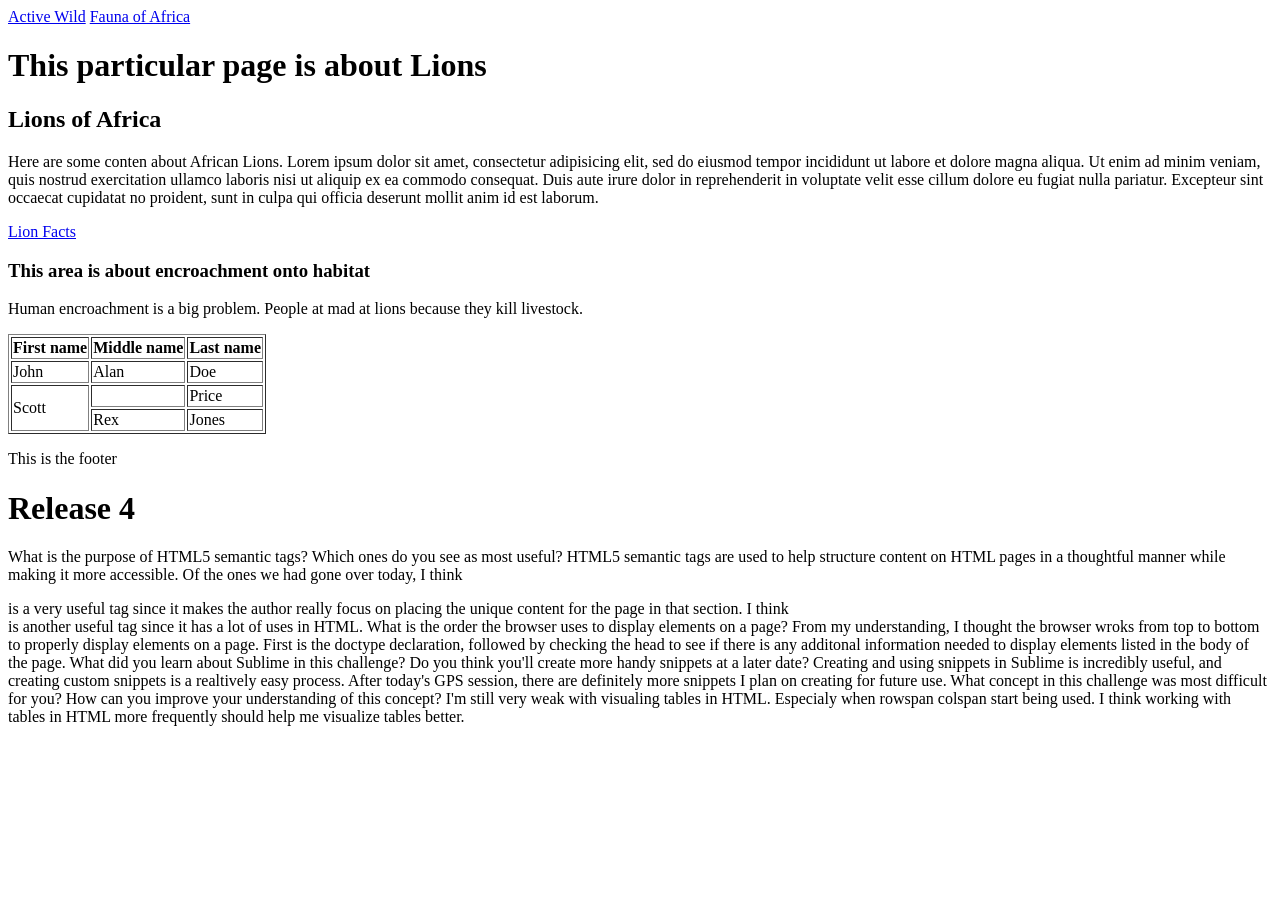
<file: html/gps/index.html>
<!DOCTYPE html>
<html>
<head>
        <title>Lions</title>
</head>
<body>
    <header>
    <nav>
        <a href="http://www.activewild.com/african-animals-list/">Active Wild</a>
        <a href="https://en.wikipedia.org/wiki/Fauna_of_Africa/">Fauna of Africa</a>
    </nav>
    </header> 
    <main>
        <h1>This particular page is about Lions</h1>
    <article>
        <h2> Lions of Africa</h2>
        <p>Here are some conten about African Lions. Lorem ipsum dolor sit amet, consectetur adipisicing elit, sed do eiusmod
        tempor incididunt ut labore et dolore magna aliqua. Ut enim ad minim veniam,
        quis nostrud exercitation ullamco laboris nisi ut aliquip ex ea commodo
        consequat. Duis aute irure dolor in reprehenderit in voluptate velit esse
        cillum dolore eu fugiat nulla pariatur. Excepteur sint occaecat cupidatat no proident, sunt in culpa qui officia deserunt mollit anim id est laborum.</p>
        <a href="http://www.outtoafrica.nl/animals/englion.html">Lion Facts</a>
    </article>
    <section>
        <h3>This area is about encroachment onto habitat</h3>
        <p> Human encroachment is a big problem. People at mad at lions because they kill livestock. </p>
    </section>
        <table border=1>
            <tr>
                <th>First name</th>
                <th>Middle name</th>
                <th>Last name</th>
            </tr>
            <tr>
              <td>John</td>
                <td>Alan</td>
                <td>Doe</td>
            </tr>
            <tr>
              <td rowspan="2">Scott</td>
              <td>&nbsp;</td>
              <td>Price</td>
            </tr>
            <tr>
              <td>Rex</td>
              <td>Jones</td>
            </tr>
        </table>
    </main>
    <footer>
        <p>This is the footer</p>
    </footer>
</body>
<h1>Release 4</h1>
<p>
What is the purpose of HTML5 semantic tags? Which ones do you see as most useful?

HTML5 semantic tags are used to help structure content on HTML pages in a thoughtful manner while making it more accessible. Of the ones we had gone over today, I think <main> is a very useful tag since it makes the author really focus on placing the unique content for the page in that section. I think <section> is another useful tag since it has a lot of uses in HTML. 

What is the order the browser uses to display elements on a page?

From my understanding, I thought the browser wroks from top to bottom to properly display elements on a page. First is the doctype declaration, followed by checking the head to see if there is any additonal information needed to display elements listed in the body of the page. 

What did you learn about Sublime in this challenge? Do you think you'll create more handy snippets at a later date?

Creating and using snippets in Sublime is incredibly useful, and creating custom snippets is a realtively easy process. After today's GPS session, there are definitely more snippets I plan on creating for future use.

What concept in this challenge was most difficult for you? How can you improve your understanding of this concept?

I'm still very weak with visualing tables in HTML. Especialy when rowspan colspan start being used. I think working with tables in HTML more frequently should help me visualize tables better. 

</p>
</html>
</file>
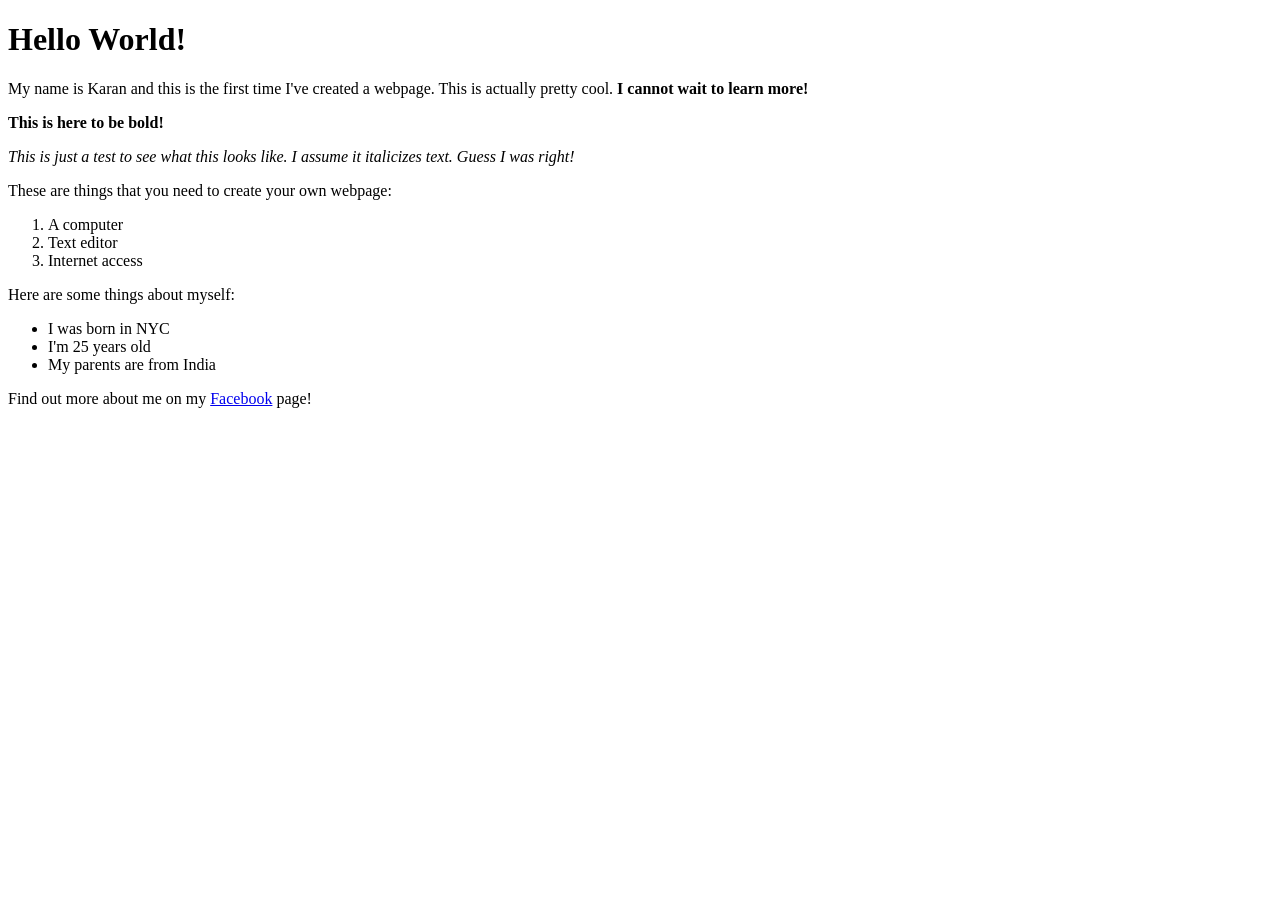
<file: html/web_basics/index.html>
<!DOCTYPE html>
<html>
<head>
	<title>This is my first webpage</title>
</head>
<body>
<h1>Hello World!</h1>
<p>My name is Karan and this is the first time I've created a webpage. This is actually pretty cool. <strong>I cannot wait to learn more!</strong></p>

<strong>This is here to be bold!</strong>

<p><em>This is just a test to see what this looks like. I assume it italicizes text. Guess I was right!</em></p>

<p>These are things that you need to create your own webpage:</p>
<ol>
	<li>A computer</li>
	<li>Text editor</li>
	<li>Internet access</li>
</ol>
<p>Here are some things about myself:</p>
<ul>
	<li>I was born in NYC</li>
	<li>I'm 25 years old</li>
	<li>My parents are from India</li>
</ul>

<p> Find out more about me on my <a href="https://www.facebook.com/Karan.D.Shetty">Facebook</a> page!</p>
</body>
</html>
</file>
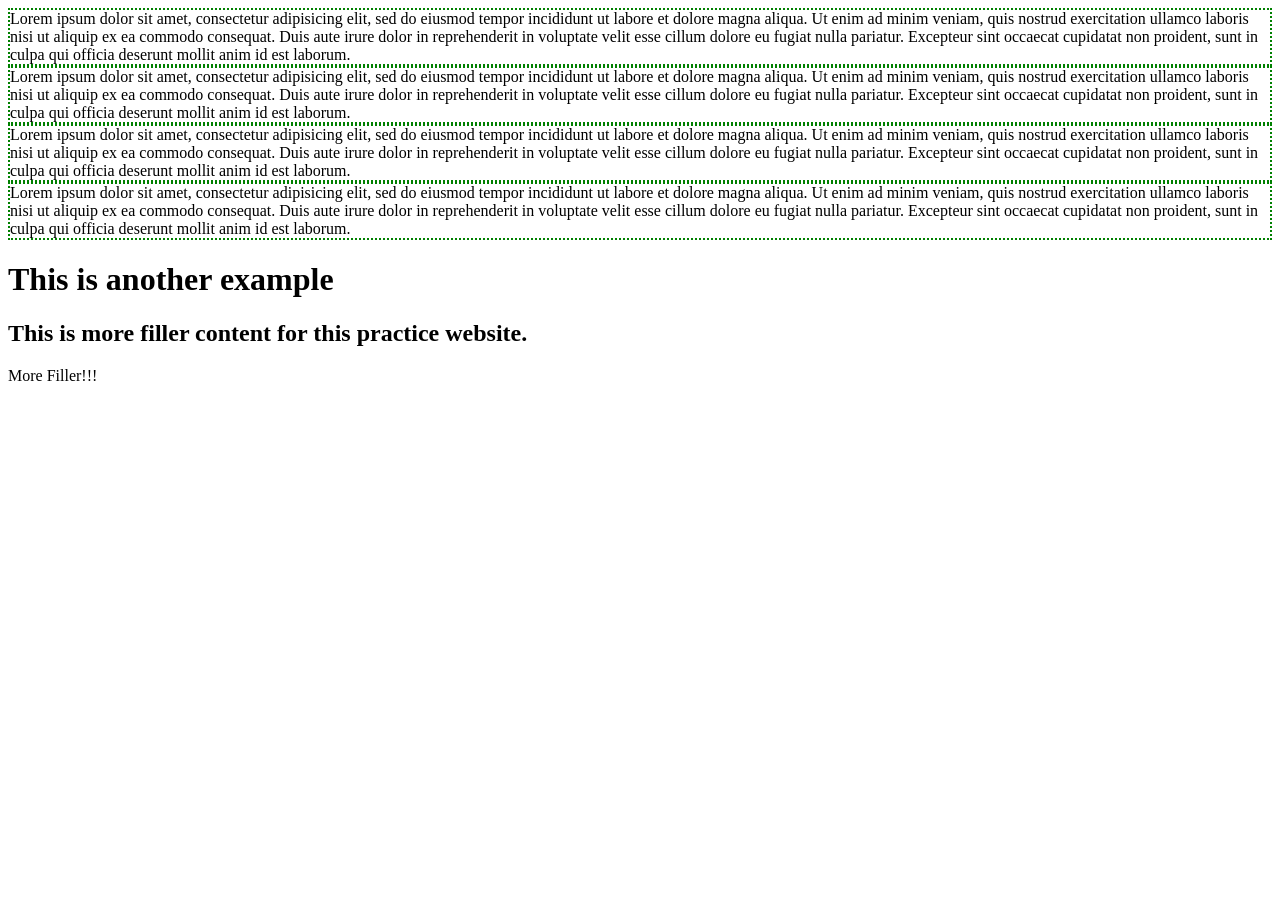
<file: web_dev/client_side_js/index.html>
<!DOCTYPE html>
<html>
<head>
	<title>JavaScript practice</title>
</head>
<body>

<div>
	Lorem ipsum dolor sit amet, consectetur adipisicing elit, sed do eiusmod
	tempor incididunt ut labore et dolore magna aliqua. Ut enim ad minim veniam,
	quis nostrud exercitation ullamco laboris nisi ut aliquip ex ea commodo
	consequat. Duis aute irure dolor in reprehenderit in voluptate velit esse
	cillum dolore eu fugiat nulla pariatur. Excepteur sint occaecat cupidatat non
	proident, sunt in culpa qui officia deserunt mollit anim id est laborum.
</div>

<div>
	Lorem ipsum dolor sit amet, consectetur adipisicing elit, sed do eiusmod
	tempor incididunt ut labore et dolore magna aliqua. Ut enim ad minim veniam,
	quis nostrud exercitation ullamco laboris nisi ut aliquip ex ea commodo
	consequat. Duis aute irure dolor in reprehenderit in voluptate velit esse
	cillum dolore eu fugiat nulla pariatur. Excepteur sint occaecat cupidatat non
	proident, sunt in culpa qui officia deserunt mollit anim id est laborum.
</div>
<div>
	Lorem ipsum dolor sit amet, consectetur adipisicing elit, sed do eiusmod
	tempor incididunt ut labore et dolore magna aliqua. Ut enim ad minim veniam,
	quis nostrud exercitation ullamco laboris nisi ut aliquip ex ea commodo
	consequat. Duis aute irure dolor in reprehenderit in voluptate velit esse
	cillum dolore eu fugiat nulla pariatur. Excepteur sint occaecat cupidatat non
	proident, sunt in culpa qui officia deserunt mollit anim id est laborum.
</div>
<div>
	Lorem ipsum dolor sit amet, consectetur adipisicing elit, sed do eiusmod
	tempor incididunt ut labore et dolore magna aliqua. Ut enim ad minim veniam,
	quis nostrud exercitation ullamco laboris nisi ut aliquip ex ea commodo
	consequat. Duis aute irure dolor in reprehenderit in voluptate velit esse
	cillum dolore eu fugiat nulla pariatur. Excepteur sint occaecat cupidatat non
	proident, sunt in culpa qui officia deserunt mollit anim id est laborum.
</div>

<h1>
This is another example
</h1>

<h2>
	This is more filler content for this practice website.
</h2>

<p>
	More Filler!!!
</p>
<script src="script.js" type="text/javascript"></script>
</body>
</html>
</file>
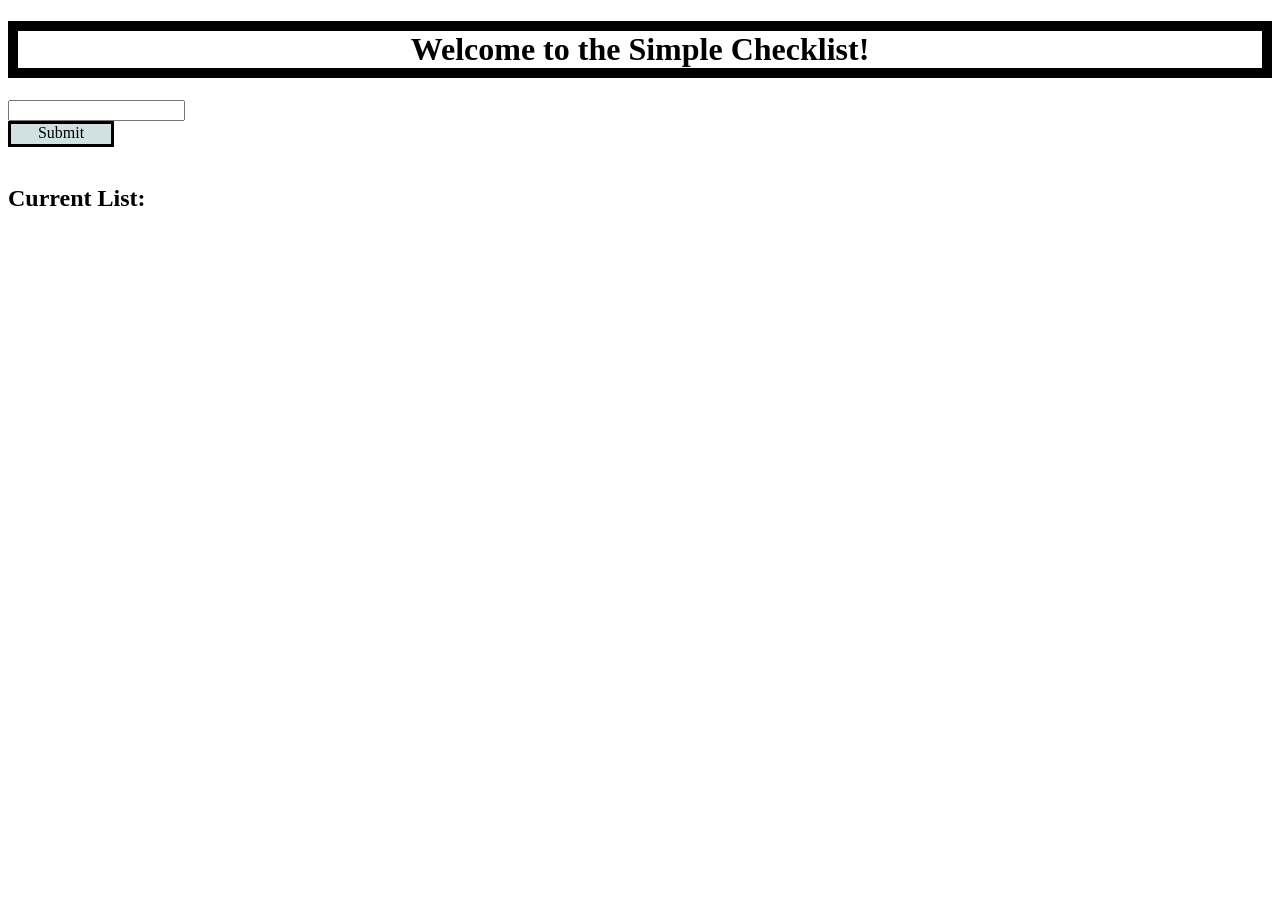
<file: web_dev/jquery/index.html>
<!DOCTYPE html>
<html>
<head>
	<title>Simple Checklist</title>
	<link rel="stylesheet" type="text/css" href="style.css">
	<script src="https://ajax.googleapis.com/ajax/libs/jquery/3.1.1/jquery.min.js"></script>
	<script type="text/javascript" src="script.js"></script>
</head>
<body>
	<h1>Welcome to the Simple Checklist!</h1>
	<form>
		<input type="text" name="entryfield">
	</form>
	<br/>
	<div id="button">Submit</div>
	<br/>
	<h2>Current List:</h2>
	<br/>
	<div class="list"></div>
</body>
</html>
</file>
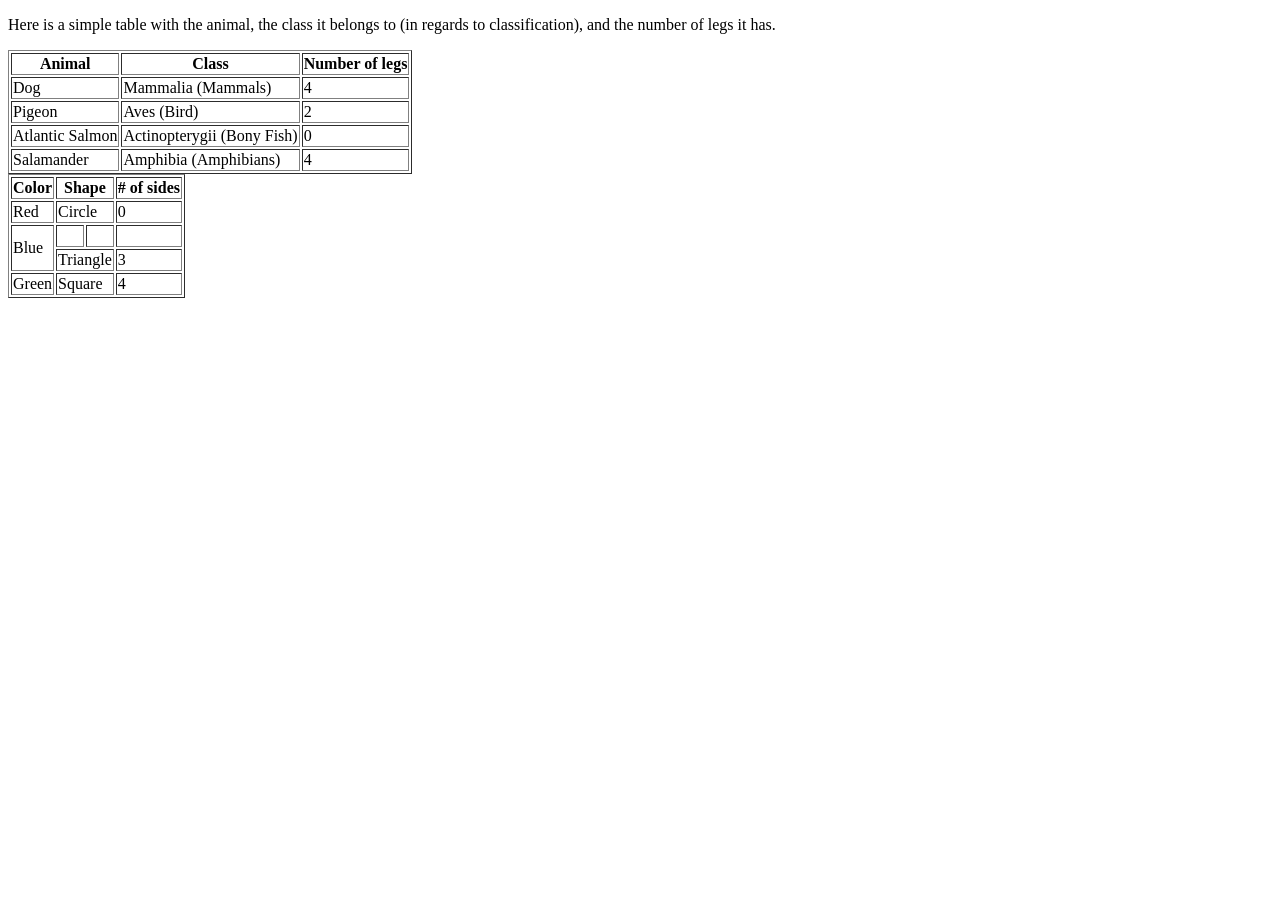
<file: html/table-practice.html>
<!DOCTYPE html>
<html>
<head>
	<title>Simple table of animals and some details</title>
</head>
<body>

<p>Here is a simple table with the animal, the class it belongs to (in regards to classification), and the number of legs it has.</p>

<table border=1>
	<tr>
		<th>Animal</th>
		<th>Class</th>
		<th>Number of legs</th>
	</tr>
	<tr>
		<td>Dog</td>
		<td>Mammalia (Mammals)</td>
		<td>4</td>
	</tr>
	<tr>
		<td>Pigeon</td>
		<td>Aves (Bird)</td>
		<td>2</td>
	</tr>
	<tr>
		<td>Atlantic Salmon</td>
		<td>Actinopterygii (Bony Fish)</td>
		<td>0</td>
	</tr>
	<tr>
		<td>Salamander</td>
		<td>Amphibia (Amphibians)</td>
		<td>4</td>
	</tr>

</table>

<div>

<table border=1>
    <tr>
      <th>Color</th>
      <th colspan=2>Shape</th>
      <th># of sides</th>
    </tr>
    <tr>
      <td>Red</td>
      <td colspan=2>Circle</td>
      <td>0</td>
    </tr>
    <tr>
      <td rowspan="2">Blue</td>
      <td>&nbsp;</td>
      <td>&nbsp;</td>
      <td>&nbsp;</td>
    </tr>
    <tr>
      <td colspan=2>Triangle</td>
      <td>3</td>
    </tr>
    <tr>
    	<td>Green</td>
    	<td colspan=2>Square</td>
    	<td>4</td>
    </tr>
</table>

</div>

</body>
</html>
</file>
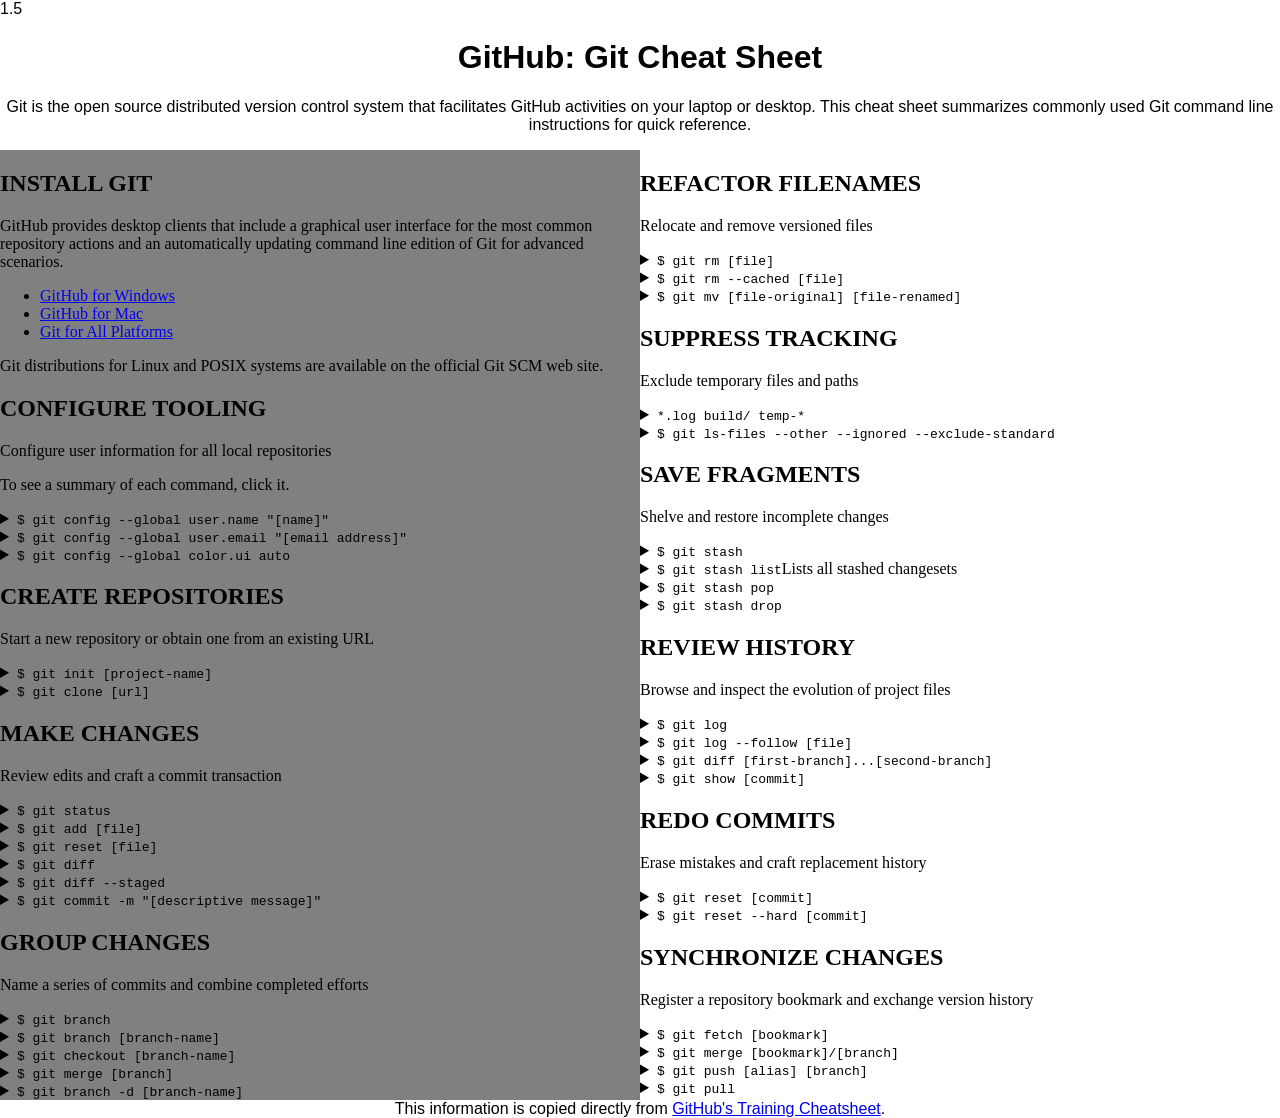
<file: css/gps/gps2-1.html>
<!--
Write your names here:
1. Karan Shetty
2. Jon Bent
We spent [#] hours on this challenge.
-->1.5

<!-- This challenge uses HTML5 syntax that may not be available in all browsers (It works in Chrome and Safari, from my testing. (<details> and<summary>). -->

<!DOCTYPE html>
<html lang="en">
  <head>
    <meta charset="UTF-8">
    <link rel="stylesheet" href="gps2-1.css">  <!-- Insert a link to the stylesheet here -->
    <title>Git Cheat Sheet</title>
  </head>

  <body>
    <header>
      <h1>GitHub: Git Cheat Sheet</h1>
      <p>Git is the open source distributed version control system that
        facilitates GitHub activities on your laptop or desktop.
        This cheat sheet summarizes commonly used Git command line
        instructions for quick reference.</p>
    </header>

    <section class="column-1">
      <article>
        <h2>INSTALL GIT</h2>
        <p>GitHub provides desktop clients that include a graphical user
        interface for the most common repository actions and an automatically
        updating command line edition of Git for advanced scenarios.</p>
        <ul>
          <li><a href="https://windows.github.com">GitHub for Windows</a></li>
          <li><a href="https://mac.github.com">GitHub for Mac</a></li>
          <li><a href="http://git-scm.com">Git for All Platforms</a></li>
        </ul>

        Git distributions for Linux and POSIX systems are available on the
        official Git SCM web site.
      </article>

      <article>
        <h2>CONFIGURE TOOLING</h2>
        <p>Configure user information for all local repositories</p>
        <p> To see a summary of each command, click it.</p>

        <details>
          <summary><code>$ git config --global user.name "[name]"</code></summary>
          <p>Sets the name you want attached to your commit transactions</p>
        </details>

        <details>
          <summary><code>$ git config --global user.email "[email address]"</code></summary>
          <p>Sets the email you want atached to your commit transactions</p>
        </details>

        <details>
          <summary><code>$ git config --global color.ui auto</code></summary>
          <p>Enables helpful colorization of command line output</p>
        </details>
      </article>

      <article>
        <h2>CREATE REPOSITORIES</h2>
        <p>Start a new repository or obtain one from an existing URL</p>

        <details>
          <summary><code>$ git init [project-name]</code></summary>
          <p>Creates a new local repository with the specified name</p>
        </details>

        <details>
          <summary><code>$ git clone [url]</code></summary>
          <p>Downloads a project and its entire version history</p>
        </details>
      </article>

      <article>
        <h2>MAKE CHANGES</h2>
        <p>Review edits and craft a commit transaction</p>

        <details>
          <summary><code>$ git status</code></summary>
          <p>Lists all new or modified files to be committed</p>
        </details>

        <details>
          <summary><code>$ git add [file]</code></summary>
          <p>Snapshots the file in preparation for versioning</p>
        </details>

        <details>
          <summary><code>$ git reset [file]</code></summary>
          <p>Unstages the file, but preserve its contents</p>
        </details>

        <details>
          <summary><code>$ git diff</code></summary>
          <p>Shows file differences not yet staged</p>
        </details>

        <details>
          <summary><code>$ git diff --staged</code></summary>
          <p>Shows file differences between staging and the last file version</p>
        </details>

        <details>
          <summary><code>$ git commit -m "[descriptive message]"</code></summary>
          <p>Records file snapshots permanently in version history</p>
        </details>
      </article>

      <article>
        <h2>GROUP CHANGES</h2>
        <p>Name a series of commits and combine completed efforts</p>

        <details>
          <summary><code>$ git branch</code></summary>
          <p>Lists all local branches in the current repository</p>
        </details>

        <details>
          <summary><code>$ git branch [branch-name]</code></summary>
          <p>Creates a new branch</p>
        </details>

        <details>
          <summary><code>$ git checkout [branch-name]</code></summary>
          <p>Switches to the specified branch and updates the working directory</p>
        </details>

        <details>
          <summary><code>$ git merge [branch]</code></summary>
          <p>Combines the specified branch’s history into the current branch</p>
        </details>

        <details>
          <summary><code>$ git branch -d [branch-name]</code></summary>
          <p>Deletes the specified branch</p>
        </details>
      </article>
    </section>

    <section class="column-2">
      <article>
        <h2>REFACTOR FILENAMES</h2>
        <p>Relocate and remove versioned files</p>

        <details>
          <summary><code>$ git rm [file]</code></summary>
          <p>Deletes the file from the working directory and stages the deletion</p>
        </details>

        <details>
          <summary><code>$ git rm --cached [file]</code></summary>
          <p>Removes the file from version control but preserves the file locally</p>
        </details>

        <details>
          <summary><code>$ git mv [file-original] [file-renamed]</code></summary>
          <p>Changes the file name and prepares it for commit</p>
        </details>
      </article>

      <article>
        <h2>SUPPRESS TRACKING</h2>
        <p>Exclude temporary files and paths</p>

        <details>
          <summary><code>*.log
                    build/
                    temp-*
          </code></summary>
          <p>A text file named .gitignore suppresses accidental versioning of files and paths matching the specified paterns</p>
        </details>

        <details>
          <summary><code>$ git ls-files --other --ignored --exclude-standard</code></summary>
          <p>Lists all ignored files in this project</p>
        </details>
      </article>

      <article>
        <h2>SAVE FRAGMENTS</h2>
        <p>Shelve and restore incomplete changes</p>

        <details>
          <summary><code>$ git stash</code></summary>
          <p>Temporarily stores all modified tracked files</p>
        </details>

        <details>
          <summary><code>$ git stash list</code>Lists all stashed changesets</summary>
          <p></p>
        </details>

        <details>
          <summary><code>$ git stash pop</code></summary>
          <p>Restores the most recently stashed files</p>
        </details>

        <details>
          <summary><code>$ git stash drop</code></summary>
          <p>Discards the most recently stashed changeset</p>
        </details>

      </article>

      <article>
        <h2>REVIEW HISTORY</h2>
        <p>Browse and inspect the evolution of project files</p>

        <details>
          <summary><code>$ git log</code></summary>
          <p>Lists version history for the current branch</p>
        </details>

        <details>
          <summary><code>$ git log --follow [file]</code></summary>
          <p>Lists version history for a file, including renames</p>
        </details>

        <details>
          <summary><code>$ git diff [first-branch]...[second-branch]</code></summary>
          <p>Shows content differences between two branches</p>
        </details>

        <details>
          <summary><code>$ git show [commit]</code></summary>
          <p>Outputs metadata and content changes of the specified commit</p>
        </details>
      </article>

      <article>
        <h2>REDO COMMITS</h2>
        <p>Erase mistakes and craft replacement history</p>

        <details>
          <summary><code>$ git reset [commit]</code></summary>
          <p>Undoes all commits after [commit], preserving changes locally</p>
        </details>

        <details>
          <summary><code>$ git reset --hard [commit]</code></summary>
          <p>Discards all history and changes back to the specified commit</p>
        </details>
      </article>

      <article>
        <h2>SYNCHRONIZE CHANGES</h2>
        <p>Register a repository bookmark and exchange version history</p>

        <details>
          <summary><code>$ git fetch [bookmark]</code></summary>
          <p>Downloads all history from the repository bookmark</p>
        </details>

        <details>
          <summary><code>$ git merge [bookmark]/[branch]</code></summary>
          <p>Combines bookmark’s branch into current local branch</p>
        </details>

        <details>
          <summary><code>$ git push [alias] [branch]</code></summary>
          <p>Uploads all local branch commits to GitHub</p>
        </details>

        <details>
          <summary><code>$ git pull</code></summary>
          <p>Downloads bookmark history and incorporates changes</p>
        </details>
      </article>
    </section>

    <footer>
      This information is copied directly from <a href="https://training.github.com/kit/downloads/github-git-cheat-sheet.pdf">GitHub's Training Cheatsheet</a>.
    </footer>
  <!-- Add your reflection here as a comment. -->
  <!-- I think after working on today's GPS, my understanding of positioning items using CSS has definitely gotten better. After discussing margins, borders, and padding, I have a clearer understanding of what each term refers to in the context of CSS. I also got more comfortable using the float property, which I opted to avoid in favor of the display property, for which I'm thankful for our guide insisting on us to use. -->
  </body>
</html
</file>
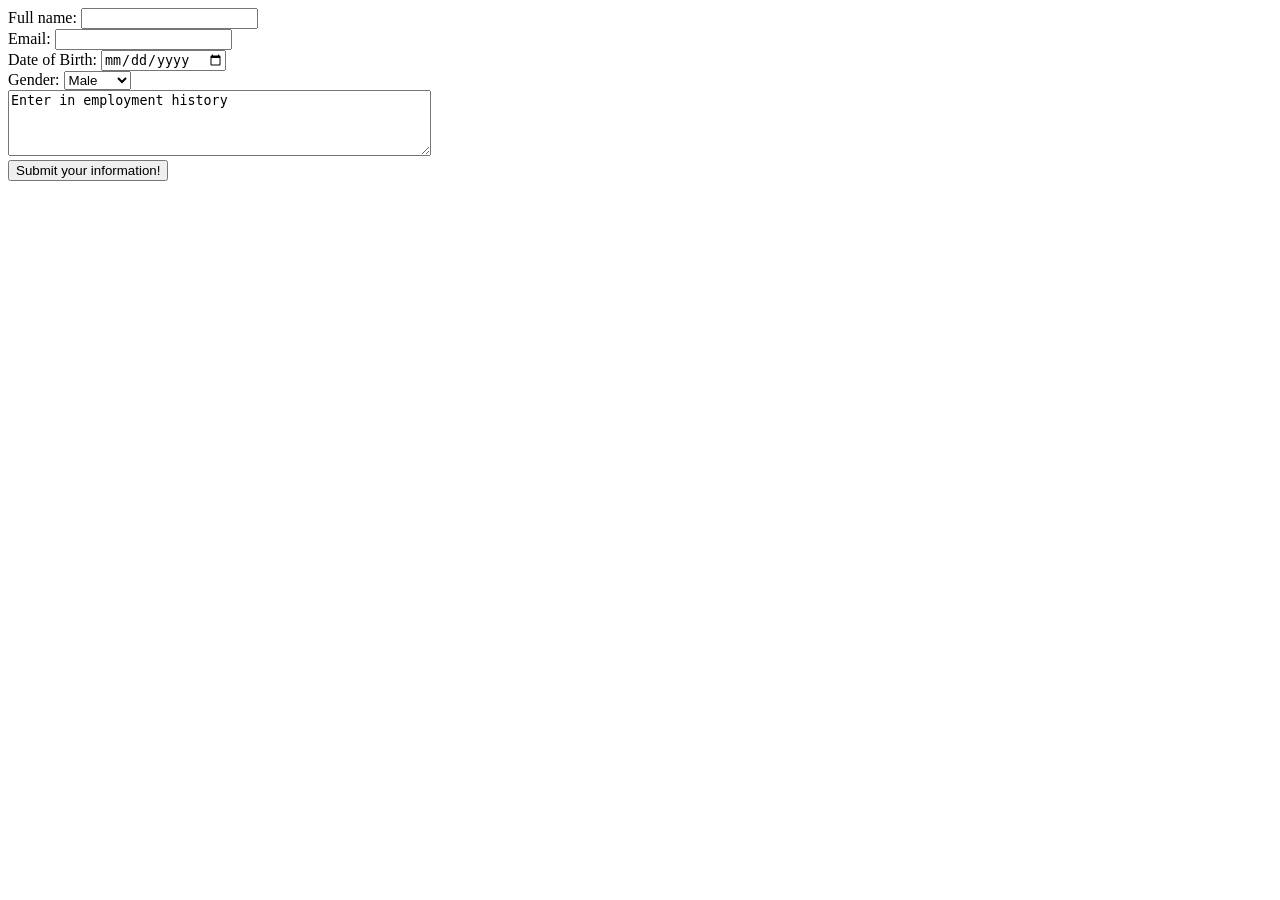
<file: html/forms/practice-form.html>
<!DOCTYPE html>
<html>
<head>
	<title>
	 General info submission
	</title>
</head>
<body>
<form action="success.html" method="post">

	<div>
      <label>Full name:</label>
      <input type="text" name="Full name">
	</div>

 	<div>
      <label>Email:</label>
      <input type="email" name="email">
 	</div>

 	<div>    
      <label>Date of Birth:</label>
      <input type="date" name="birthday">
 	</div>

	<div>
		<label>Gender:</label>
        	<select name="Gender">
        		<option value="male">Male</option>
        		<option value="female">Female</option>
        		<option value="Alien">Alien</option>
      		</select>
    </div>

	<div>
		<textarea rows="4" cols="50">Enter in employment history 
		</textarea>
	</div>

 <button type="submit">Submit your information!</button>

</form>
</body>
</html>
</file>
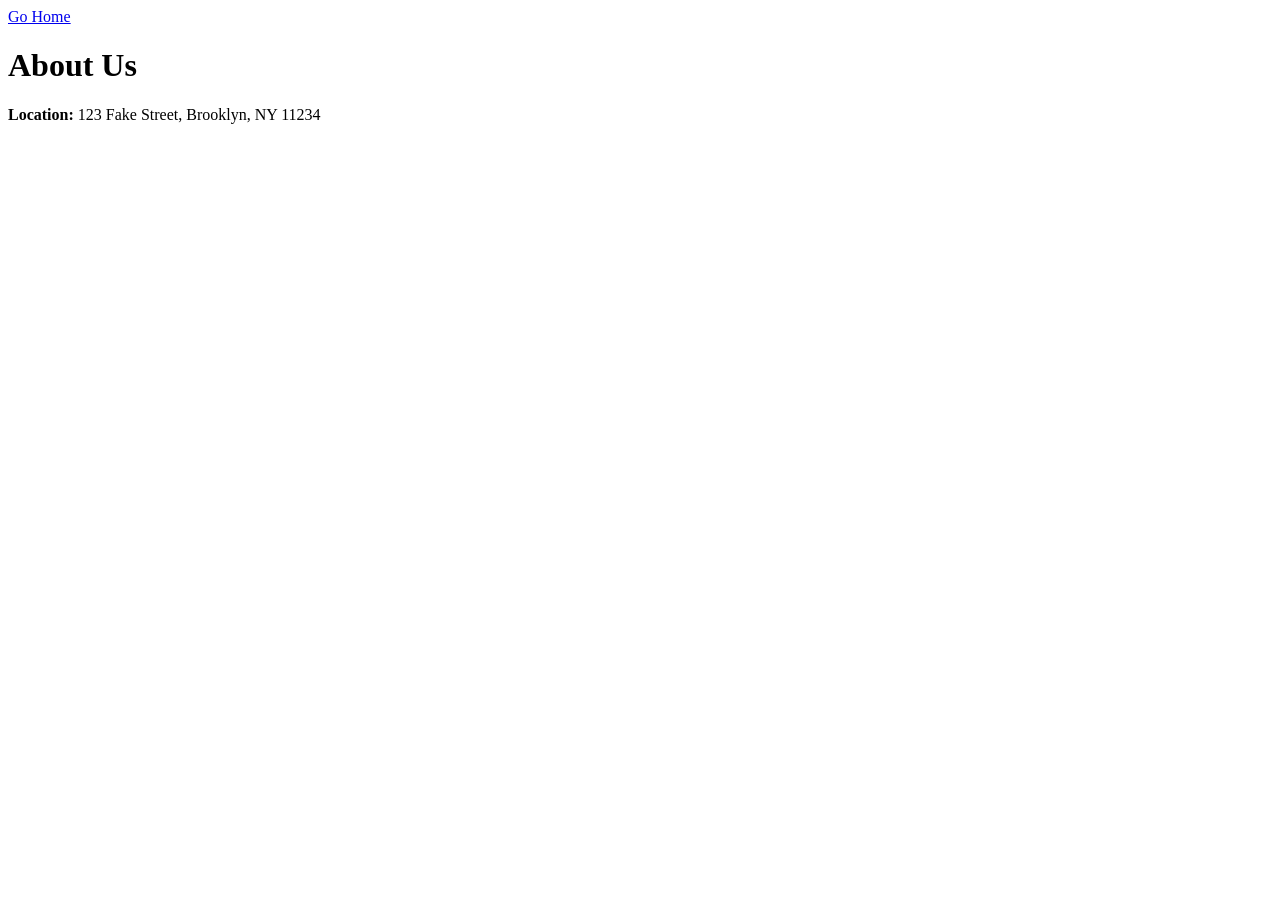
<file: html/moon_bootz/contact.html>
<!DOCTYPE html>
<html>
<head>
	<title>About Us</title>
</head>

<header>
<a href="index.html">Go Home</a>
</header>

<body>
<h1> About Us </h1>
<p> <strong>Location:</strong> 123 Fake Street, Brooklyn, NY 11234
</body>

</html>
</file>
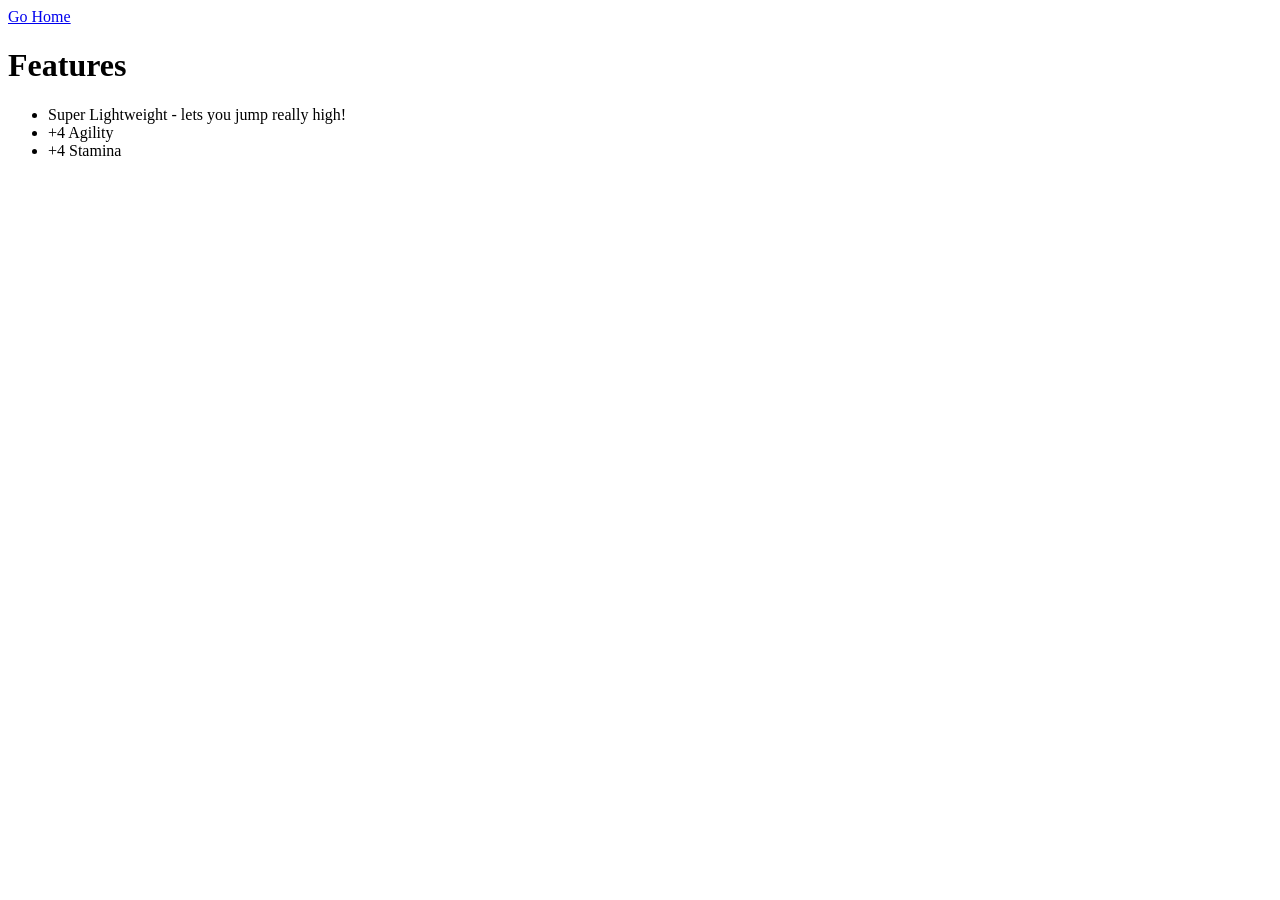
<file: html/moon_bootz/product_details.html>
<!DOCTYPE html>
<html>

<head>
	<title>Product Details</title>
</head>

<header>
<a href="index.html">Go Home</a>
</header>

<body>
<h1>Features</h1>
<ul>
<li> Super Lightweight - lets you jump really high!</li>
<li> +4 Agility </li>
<li> +4 Stamina </li>
</ul>
</body>

</html>
</file>
<file: web_dev/jquery/style.css>
h1 { 
	font-size: xx-large;
	text-align: center;
	border: 10px solid black;
}

form {
    display: inline-block;
}

#button {
	height:20px;
	width:100px;
	background-color: #d1e0e0;
	border: 3px solid black;
	text-align: center;
}
</file>
<file: css/gps/gps2-1.css>
.column-1 {
  float: left;
  width: 50%;
  background-color: grey;
  font-family: cursive;
  }

.column-2 {
  float: right;
  width: 50%;
  font-family: veranda;
  background-image: url("http://www.pngmart.com/files/3/Elements-PNG-Photo.png");
  background-size: 100%;
  background-repeat: repeat-x;
  background-position: center;
}
body{
  margin:0px;
  background-color: #FFF;
  font-family: helvetica;
}
footer{
  width:100%;
  clear:both;
  text-align:center;
}
header{
  text-align: center;
}
</file>
